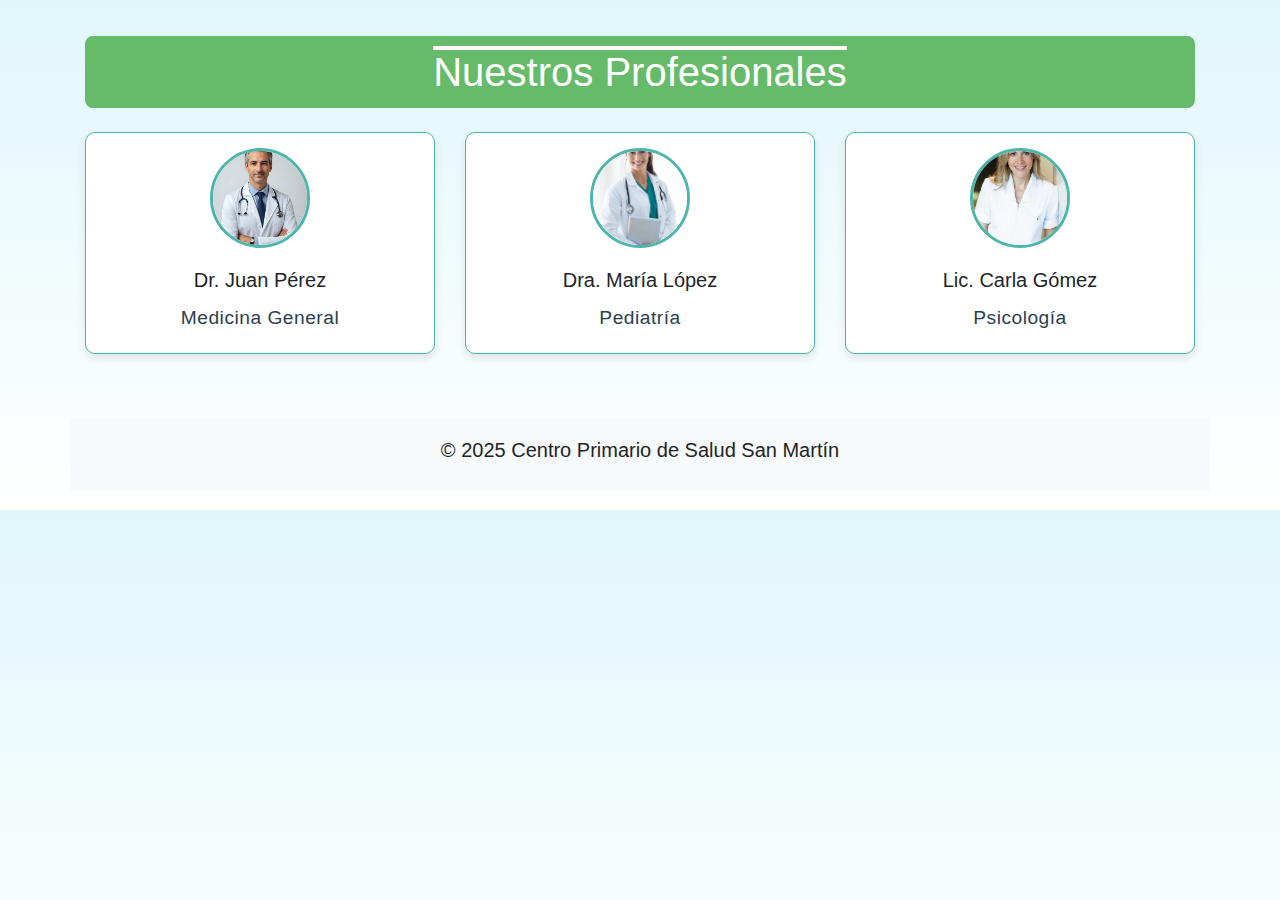
<file: profesionales.html>
<!DOCTYPE html>
<html lang="es">
<head>
    <meta charset="UTF-8">
    <meta name="viewport" content="width=device-width, initial-scale=1.0">
    <title>Profesionales - Centro Primario de Salud San Martín</title>
    <link rel="stylesheet" href="https://stackpath.bootstrapcdn.com/bootstrap/4.5.2/css/bootstrap.min.css">
    <link rel="stylesheet" href="estilo.css">
</head>
<body>

<div class="container mt-3">
    <h1 class="text-center mb-4">Nuestros Profesionales</h1>
    <div class="row">

        <!-- Card 1 -->
<div class="col-md-4 mb-3">
  <div class="card text-center h-100 card-special">
    <img src="medico3.jpg" class="profile-img mx-auto d-block" alt="Dr. Juan Pérez">
    <div class="card-body">
      <h5 class="card-title">Dr. Juan Pérez</h5>
      <p class="card-text">Medicina General</p>
    </div>
  </div>
</div>

<!-- Card 2 -->
<div class="col-md-4 mb-3">
  <div class="card text-center h-100 card-special">
    <img src="medicap.jpg" class="profile-img mx-auto d-block" alt="Dra. María López">
    <div class="card-body">
      <h5 class="card-title">Dra. María López</h5>
      <p class="card-text">Pediatría</p>
    </div>
  </div>
</div>

<!-- Card 3 -->
<div class="col-md-4 mb-3">
  <div class="card text-center h-100 card-special">
    <img src="psicologa.jpg" class="profile-img mx-auto d-block" alt="Lic. Carla Gómez">
    <div class="card-body">
      <h5 class="card-title">Lic. Carla Gómez</h5>
      <p class="card-text">Psicología</p>
    </div>
  </div>
</div>


        

<!-- Footer -->
<footer class="mt-5">
    <h5 class="text-center">&copy; 2025 Centro Primario de Salud San Martín</h5>
</footer>

<script src="https://code.jquery.com/jquery-3.5.1.min.js"></script>
<script src="https://cdn.jsdelivr.net/npm/@popperjs/core@2.11.6/dist/umd/popper.min.js"></script>
<script src="https://stackpath.bootstrapcdn.com/bootstrap/4.5.2/js/bootstrap.min.js"></script>
</body>
</html>
</file>
<file: estilo.css>
/* Logo flotante */
.logo-flotante {
    position: absolute;
    top: 0;
    right: 0;
    height: 70px;
    width: auto;
}
/* Botón de cerrar sesión mejorado */
#logoutBtn {
    display: none; /* se muestra solo con JS */
    margin-left: 10px;
    padding: 8px 18px;
    font-weight: bold;
    font-size: 1rem;
    border-radius: 8px;
    transition: background-color 0.3s, transform 0.2s;
}

/* Efecto hover */
#logoutBtn:hover {
    background-color: #c62828; /* rojo más intenso */
    color: white;
    transform: scale(1.05);
}

/* Ubicación en la parte superior junto al login */
.text-center.mb-3 {
    display: flex;
    justify-content: center;
    align-items: center;
}

.hidden {
    display: none;
}
/* Párrafos */
p {
    font-family: 'Poppins', sans-serif;
    font-size: 1.2rem;
    font-weight: 500;
    color: #2c3e50;
    letter-spacing: 0.5px;
}

/* Especialidades flex */
#pills-especialidades .col-md-4 {
    display: flex;
}

/* Cards de especialidades */
#pills-especialidades .card {
    flex: 1;
    display: flex;
    flex-direction: column;
    justify-content: space-between;
    border: 1px solid #ddd;
    border-radius: 12px;
    box-shadow: 0 2px 6px rgba(0,0,0,0.1);
    transition: transform 0.2s ease-in-out;
}

#pills-especialidades .card:hover {
    transform: translateY(-5px);
}

#pills-especialidades .card-title {
    font-weight: bold;
    color: #00695c;
}

/* Body y fondo */
body {
    font-family: Arial, sans-serif;
    background: linear-gradient(to bottom, #e0f7fa, #ffffff);
    padding-top: 20px;
    padding-bottom: 20px;
}

/* H1 */
h1 {
    background-color: #66bb6a;
    color: white;
    padding: 12px;
    border-radius: 8px;
    text-align: center;
    text-decoration: overline;
    font-family: 'Poppins', sans-serif; /* fuente moderna */
}
h2 {
    background-color: #497247f1;
    color: rgb(242, 243, 245);
    text-align: center;
    text-decoration: none;
    font-family: Arial, Helvetica, sans-serif; /* fuente moderna */
}

/* Carousel */
.carousel-item img {
    max-width: 500px;
    max-height: 350px;
    width: auto;
    height: auto;
    object-fit: contain;
}

/* Cards especiales */
.card-special {
    background-color: #ffffff;
    border: 1px solid #4db6ac;
    border-radius: 10px;
    box-shadow: 0 4px 8px rgba(0,0,0,0.1);
    transition: transform 0.3s;
}

.card-special:hover {
    transform: translateY(-5px);
}

/* Mapa */
.map-container {
    width: 100%;
    max-width: 600px;
    position: relative;
}

.map-label {
    top: 10px;
    left: 50%;
    transform: translateX(-50%);
    background-color: rgba(77,182,172,0.9);
    color: white;
    padding: 6px 12px;
    border-radius: 8px;
    font-weight: bold;
    box-shadow: 0 2px 6px rgba(0,0,0,0.3);
    position: absolute;
}

/* Footer */
footer {
    background-color: #f8f9fa;
    padding: 20px;
    width: 100%;
    text-align: center;
}

footer img {
    width: 40px;
    height: 40px;
    margin: 0 10px;
    transition: transform 0.3s, filter 0.3s;
}

footer img:hover {
    transform: scale(1.2);
    filter: brightness(1.2);
}


  .profile-img {
    width: 100px;         /* tamaño fijo */
    height: 100px;
    object-fit: cover;    /* recorta sin deformar */
    border-radius: 50%;   /* círculo */
    border: 3px solid #4db6ac; /* opcional: borde en color */
    margin-top: 15px;     /* separación desde arriba */
}

#calendar {
    max-width: 900px;
    margin: 20px auto;
    height: 600px;
    padding: 10px;
    background: #fff;
    border-radius: 10px;
    box-shadow: 0 2px 6px rgba(0,0,0,0.1);
</file>
